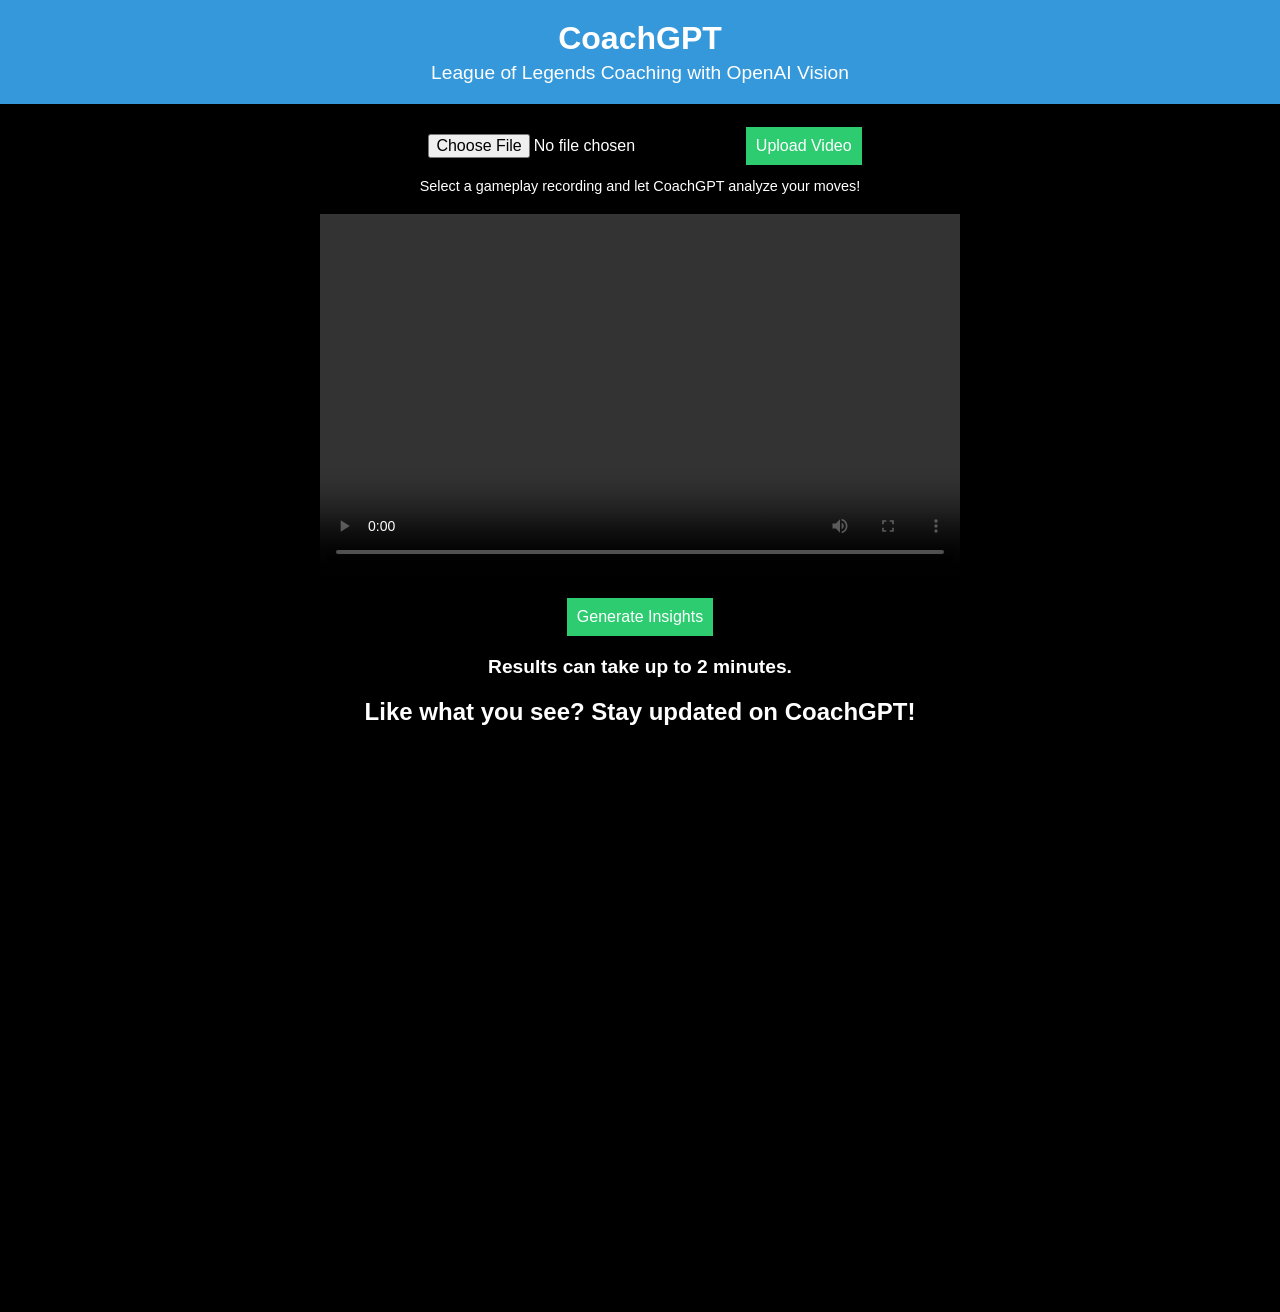
<file: index.html>
<!DOCTYPE html>
<html lang="en">
<head>
    <meta charset="UTF-8">
    <meta name="viewport" content="width=device-width, initial-scale=1.0">
    <title>CoachGPT - Elevate Your Gameplay</title>
    <link rel="stylesheet" href="styles.css">
</head>
<body>

    <header>
        <h1>CoachGPT</h1>
        <p>League of Legends Coaching with OpenAI Vision</p>
    </header>

    <section class="upload-section">
        <input type="file" id="videoInput" accept="video/*">
        <button onclick="uploadVideo()">Upload Video</button>
        <p class="upload-instructions">Select a gameplay recording and let CoachGPT analyze your moves!</p>
    </section>

    <section class="video-display-section">
        <video id="displayVideo" width="640" height="360" controls>
            Your browser does not support the video tag.
        </video>
    </section>

    <section class="action-section">
        <button onclick="generatePayload()">Generate Insights</button>
        <div id="advice"></div>
        <h2 id="timeTaken"> Results can take up to 2 minutes. </h2>
        <h1> Like what you see? Stay updated on CoachGPT!</h1>
        <iframe src="https://docs.google.com/forms/d/e/1FAIpQLScL2GY_Cdeqkl9IpKebyECeYud_tIEinFH39L4UYOQ7enBkcw/viewform?embedded=true" width="640" height="542" frameborder="0" marginheight="0" marginwidth="0">Loading…</iframe>
    </section>

    <script>
        var callsSent = 0;
        function uploadVideo() {
            var input = document.getElementById('videoInput');
            var video = document.getElementById('displayVideo');

            var file = input.files[0];

            if (file) {
                var objectURL = URL.createObjectURL(file);
                video.src = objectURL;
            } else {
                alert('Please select a valid video file.');
            }
        }
        function displayResult(e){
            let resp = JSON.parse(e.target.response);
            let displayText = resp.msg.replaceAll("\n", "<br>");//.replace(/(\d\.\s)\*\*(.*?)\*\*\:/g, "<h1>$1$2</h1>");
            document.getElementById("advice").innerHTML = displayText; 
            document.getElementById("timeTaken").innerHTML = "Time taken: " + resp.time_taken + " seconds";
        }
        function displayError(){
            document.getElementById("timeTaken").innerHTML = "Sorry, something has broken. Please try again.";
        }
        function generatePayload(){
            document.getElementById("timeTaken").innerHTML = "CoachGPT is analyzing your gameplay now. Please wait for up to 2 minutes.";
            let canvas = document.createElement('canvas');
            let video = document.getElementById('displayVideo');
            let duration = video.duration;
            let times = [];
            for(let i = 0; i < duration; i += (duration / 10)){
                times.push(i);
            }
            let payload = []
            let x = 0;
            if(callsSent == 0){
                video.addEventListener('seeked', function(){
                    canvas.width = 1920;
                    canvas.height = 1080;

                    let ctx = canvas.getContext('2d');
                    ctx.drawImage( video, 0, 0, canvas.width, canvas.height );

                    let image = canvas.toDataURL('image/jpeg');
                    payload.push(image);
                    x += 1
                    if(x < times.length){
                        video.currentTime = times[x];
                    }
                    else{
                        //send it
                        let call = new XMLHttpRequest();
                        call.addEventListener("load", displayResult);
                        call.onerror = displayError;
                        call.open("POST", "https://script.google.com/macros/s/AKfycbzUID2ZIQ8yqQEwVtQSFttRtNMn5sH53ZJ-DtyEyOnQkDzUXsaexcJojdYjq_xlA4ld/exec");
                        call.setRequestHeader("Content-Type", "text/plain;charset=utf-8");
                        call.send(JSON.stringify(payload));
                        x = 0; //when someone retries the payload x will be back to 0
                        times = [];
                        callsSent += 1;
                    }
                });
            } //if the button was already clicked once, the eventListener is already set and doesn't need to be set again
            video.currentTime = times[x];
        }
    </script>

</body>
</html>
</file>
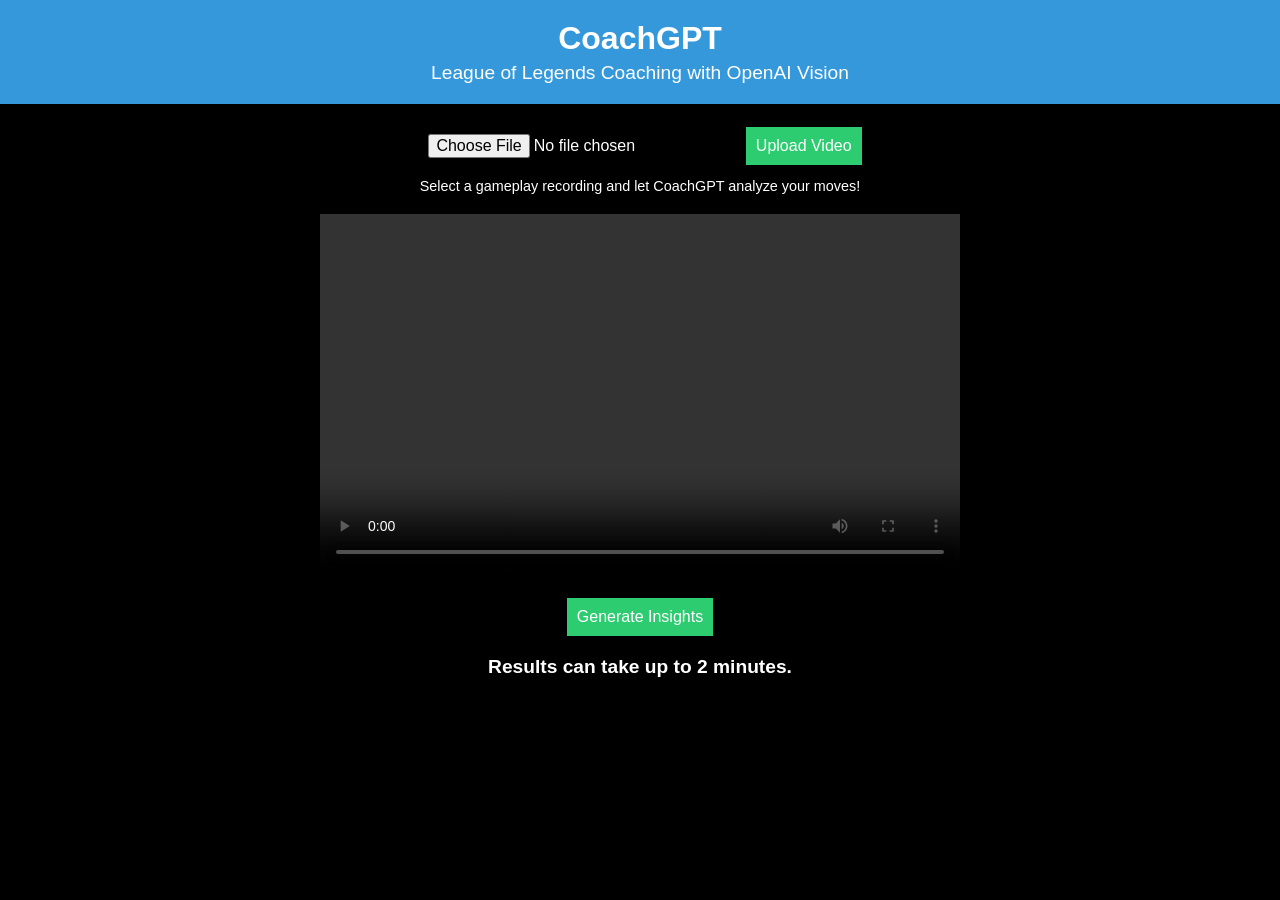
<file: newindex.html>
<!DOCTYPE html>
<html lang="en">
<head>
    <meta charset="UTF-8">
    <meta name="viewport" content="width=device-width, initial-scale=1.0">
    <title>CoachGPT - Elevate Your Gameplay</title>
    <link rel="stylesheet" href="styles.css">
</head>
<body>

    <header>
        <h1>CoachGPT</h1>
        <p>League of Legends Coaching with OpenAI Vision</p>
    </header>

    <section class="upload-section">
        <input type="file" id="videoInput" accept="video/*">
        <button onclick="uploadVideo()">Upload Video</button>
        <p class="upload-instructions">Select a gameplay recording and let CoachGPT analyze your moves!</p>
    </section>

    <section class="video-display-section">
        <video id="displayVideo" width="640" height="360" controls>
            Your browser does not support the video tag.
        </video>
    </section>

    <section class="action-section">
        <button onclick="generatePayload()">Generate Insights</button>
        <div id="advice"></div>
        <h2 id="timeTaken"> Results can take up to 2 minutes. </h2>
    </section>

    <script>
        var callsSent = 0;
        function uploadVideo() {
            var input = document.getElementById('videoInput');
            var video = document.getElementById('displayVideo');

            var file = input.files[0];

            if (file) {
                var objectURL = URL.createObjectURL(file);
                video.src = objectURL;
            } else {
                alert('Please select a valid video file.');
            }
        }
        function displayResult(e){
            let resp = JSON.parse(e.target.response);
            let displayText = resp.msg.replaceAll("\n", "<br>");//.replace(/(\d\.\s)\*\*(.*?)\*\*\:/g, "<h1>$1$2</h1>");
            document.getElementById("advice").innerHTML = displayText; 
            document.getElementById("timeTaken").innerHTML = "Time taken: " + resp.time_taken + " seconds";
        }
        function displayError(){
            document.getElementById("timeTaken").innerHTML = "Sorry, something has broken. Please try again.";
        }
        function generatePayload(){
            document.getElementById("timeTaken").innerHTML = "CoachGPT is analyzing your gameplay now. Please wait for up to 2 minutes.";
            let canvas = document.createElement('canvas');
            let video = document.getElementById('displayVideo');
            let duration = video.duration;
            let times = [];
            for(let i = 0; i < duration; i += (duration / 10)){
                times.push(i);
            }
            let payload = []
            let x = 0;
            if(callsSent == 0){
                video.addEventListener('seeked', function(){
                    canvas.width = 1920;
                    canvas.height = 1080;

                    let ctx = canvas.getContext('2d');
                    ctx.drawImage( video, 0, 0, canvas.width, canvas.height );

                    let image = canvas.toDataURL('image/jpeg');
                    payload.push(image);
                    x += 1
                    if(x < times.length){
                        video.currentTime = times[x];
                    }
                    else{
                        //send it
                        let call = new XMLHttpRequest();
                        call.addEventListener("load", displayResult);
                        call.onerror = displayError;
                        call.open("POST", "http://13.57.193.30/");
                        call.setRequestHeader("Content-Type", "Application/json");
                        call.send(JSON.stringify(payload));
                        x = 0; //when someone retries the payload x will be back to 0
                        times = [];
                        callsSent += 1;
                    }
                });
            } //if the button was already clicked once, the eventListener is already set and doesn't need to be set again
            video.currentTime = times[x];
        }
    </script>

</body>
</html>
</file>
<file: styles.css>
body {
    font-family: 'Arial', sans-serif;
    margin: 0;
    padding: 0;
    background-color: black;
    color: white;
}

header {
    background-color: #3498db;
    color: #fff;
    text-align: center;
    padding: 20px 0;
}

header h1 {
    margin: 0;
    font-size: 2em;
}

header p {
    margin: 5px 0 0;
    font-size: 1.2em;
}

.upload-section, .video-display-section, .action-section {
    text-align: center;
    margin: 20px;
}

.upload-section input, .upload-section button, .action-section button {
    padding: 10px;
    font-size: 1em;
    cursor: pointer;
}

.upload-section button, .action-section button {
    background-color: #2ecc71;
    color: #fff;
    border: none;
}

.upload-section button:hover, .action-section button:hover {
    background-color: #27ae60;
}

.upload-instructions {
    margin: 10px 0;
    font-size: 0.9em;
}

#advice {
    margin: 20px 0;
}

#timeTaken {
    margin: 10px 0;
    font-size: 1.2em;
}
</file>
